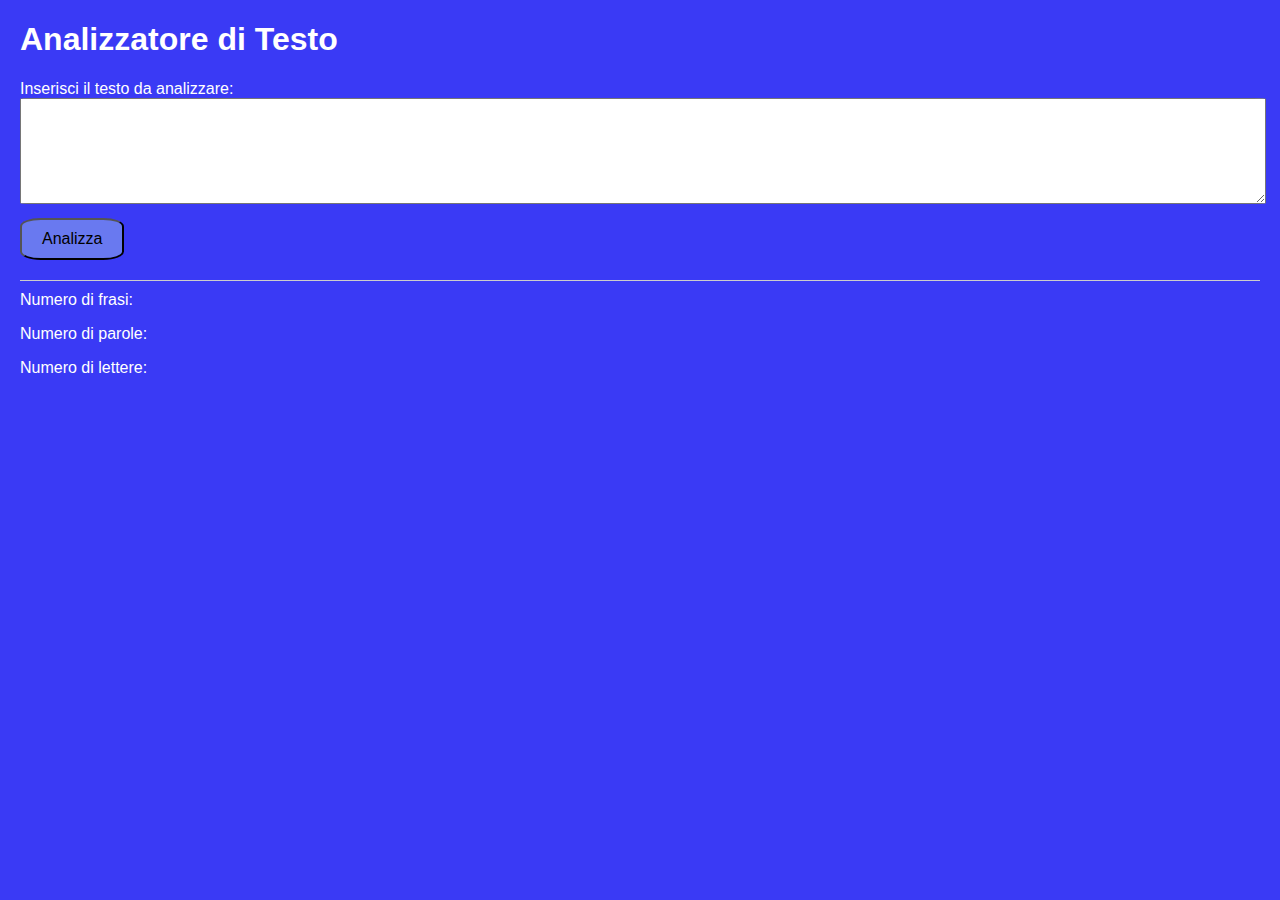
<file: PrjLbp_versione_pietro/PrjLbp/target/classes/static/index.html>
<!DOCTYPE html>
<html>
<head>
	<meta charset="utf-8">
    <title>Analizzatore di Testo</title>
    <style type="text/css">
    	@charset "ISO-8859-1";
		body {
		    font-family: Arial, sans-serif;
		    margin: 20px;
		    background-color: rgb(58, 58, 245);
		    color: white;
		}
		
		textarea {
		    width: 100%;
		    height: 100px;
		    margin-bottom: 10px;
		    border-radius: 1%;
		}
		
		button {
		    padding: 10px 20px;
		    font-size: 16px;
		    background-color: rgb(105, 121, 240);
		    border-radius: 20%;
		}
		
		p {
		    margin-top: 0;
		    color: white;
		}
		
		.results {
		    margin-top: 20px;
		    border-top: 1px solid #ccc;
		    padding-top: 10px;
		}
    </style>
</head>
<body>
    <h1>Analizzatore di Testo</h1>

   <form action="/analizza" method="post"> 
   		<label for="testo">Inserisci il testo da analizzare:</label>
        <textarea id ="testo" name="testo"></textarea>
        <button type="submit" value="Subtim">Analizza</button>
    </form> 

    <div class="results">
        <p id="sentenceCount">Numero di frasi: </p>
        <p id="wordCount">Numero di parole: </p>
        <p id="letterCount">Numero di lettere: </p>
    </div>
    

    <script>
    </script>
</body>
</html>
</file>
